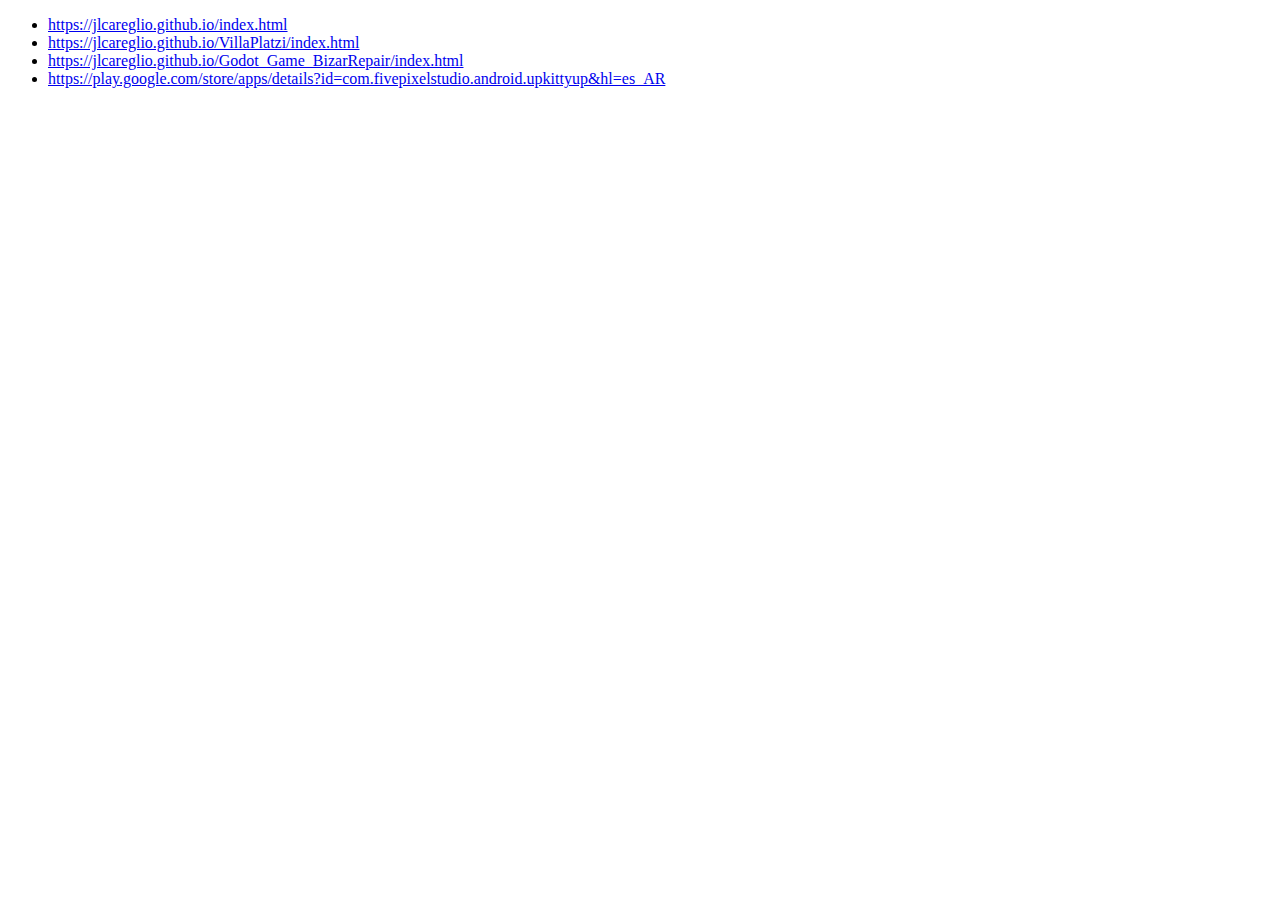
<file: index.html>
<!DOCTYPE html>
<html lang="es">

<head>
  <meta charset="UTF-8">
  <meta name="viewport" content="width=device-width, initial-scale=1.0">
  <meta name="google-site-verification" content="Zwo5pWkKhzf1vVv0vckr87iSRXzOgmbgAiW7prZI4GI" />
  <title>JLCareglio</title>
  <link rel="icon" href="img/favicon.ico" type="image/x-icon" sizes="16x16">
  <link rel="canonical" href="https://jlcareglio.github.io/" />
  <!-- Hotjar Tracking Code for jlcareglio.github.io -->
  <script>
    (function(h,o,t,j,a,r){
        h.hj=h.hj||function(){(h.hj.q=h.hj.q||[]).push(arguments)};
        h._hjSettings={hjid:2352479,hjsv:6};
        a=o.getElementsByTagName('head')[0];
        r=o.createElement('script');r.async=1;
        r.src=t+h._hjSettings.hjid+j+h._hjSettings.hjsv;
        a.appendChild(r);
    })(window,document,'https://static.hotjar.com/c/hotjar-','.js?sv=');
  </script>
</head>

<body>
  <ul>
    <li>
      <a href="https://jlcareglio.github.io/index.html" target="_blank"
        rel="noopener noreferrer">https://jlcareglio.github.io/index.html</a>
    </li>
    <li>
      <a href="https://jlcareglio.github.io/VillaPlatzi/index.html" target="_blank"
        rel="noopener noreferrer">https://jlcareglio.github.io/VillaPlatzi/index.html</a>
    </li>
    <li>
      <a href="https://jlcareglio.github.io/Godot_Game_BizarRepair/index.html" target="_blank"
        rel="noopener noreferrer">https://jlcareglio.github.io/Godot_Game_BizarRepair/index.html</a>
    </li>
    <li>
      <a href="https://play.google.com/store/apps/details?id=com.fivepixelstudio.android.upkittyup&hl=es_AR"
        target="_blank"
        rel="noopener noreferrer">https://play.google.com/store/apps/details?id=com.fivepixelstudio.android.upkittyup&hl=es_AR</a>
    </li>
  </ul>
</body>

</html>
</file>
